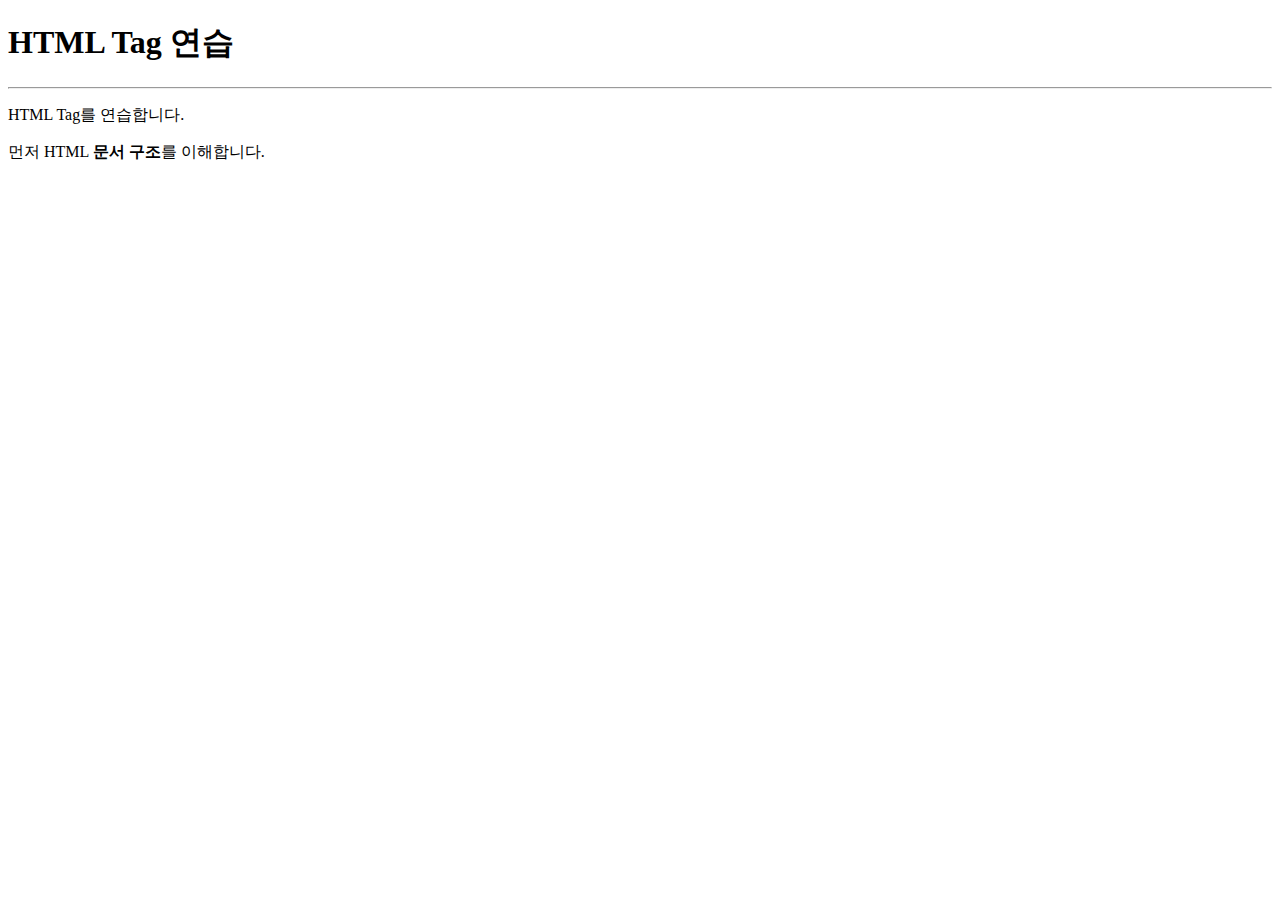
<file: htmlTest.html>
<!-- HTML 문서 시작 -->
<!DOCTYPE html>         <!-- HTML version : HTML5 -->

<!-- HTML 본문 시작 -->
<html>

<!-- HEAD 영역 : web page에 표시 되지 않음 -->
    <head>
        <title>HTML Tag Test</title>
        <meta charset="utf-8" />
    </head>

<!-- BODY 영역 : web page에 표시 -->
    <body>
        <h1>HTML Tag 연습</h1>
        <hr />
        <p>HTML Tag를
            연습합니다.</p>
        <p>먼저 HTML <strong>문서 구조</strong>를 이해합니다.</p>
    </body>

</html>
</file>
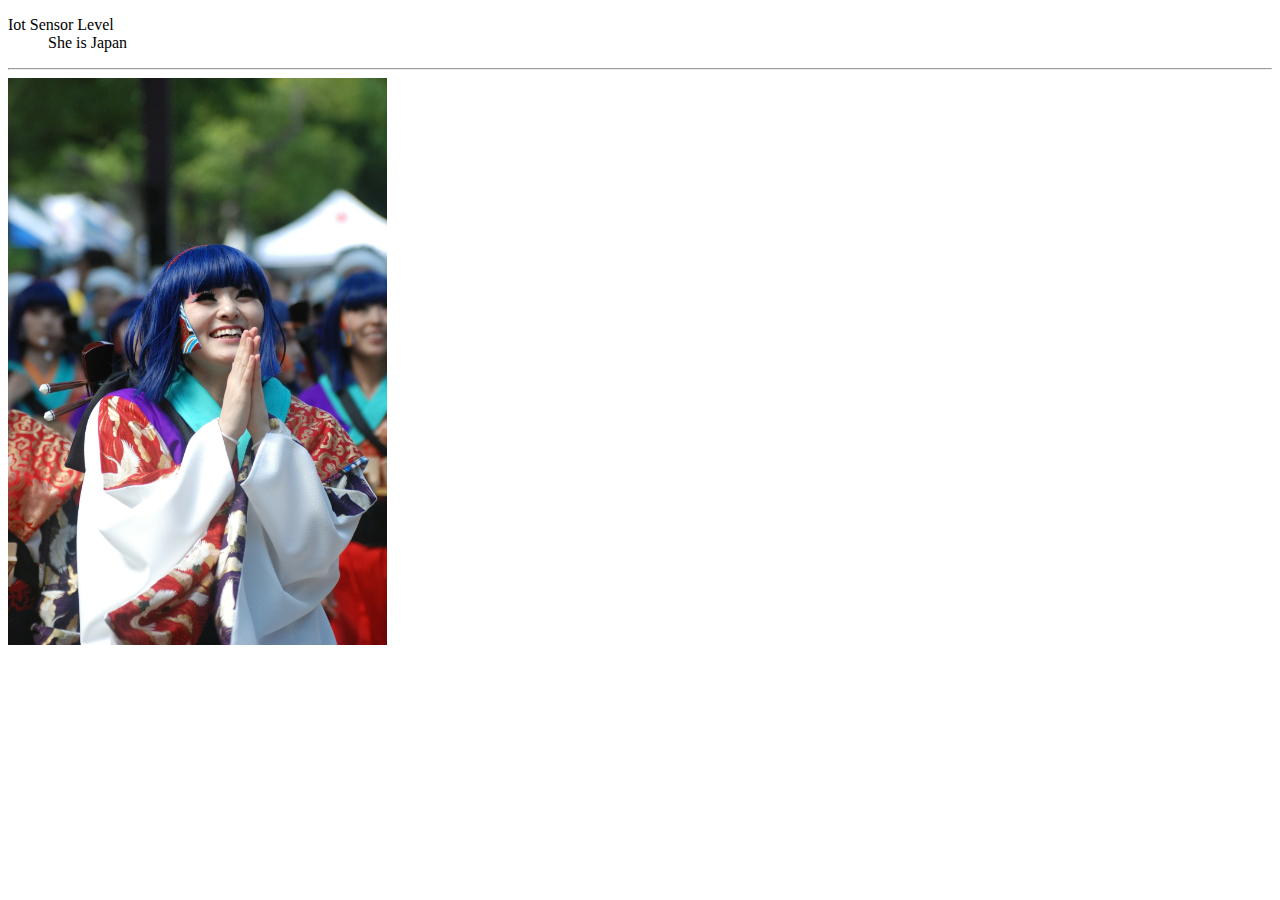
<file: Iot.html>
<!DOCTYPE html>
<html>
    <head>
        <meta charset="utf-8">
        <title>IoT Sensor 제어 프로그래밍</title>
    </head>
    <body>
        <dl>
            <dt>Iot Sensor Level</dt>
                <dd>She is Japan</dd>
        </dl>
    <hr>
    <img src="Iot.jpg" width="30%">
    </body>
</html>
</file>
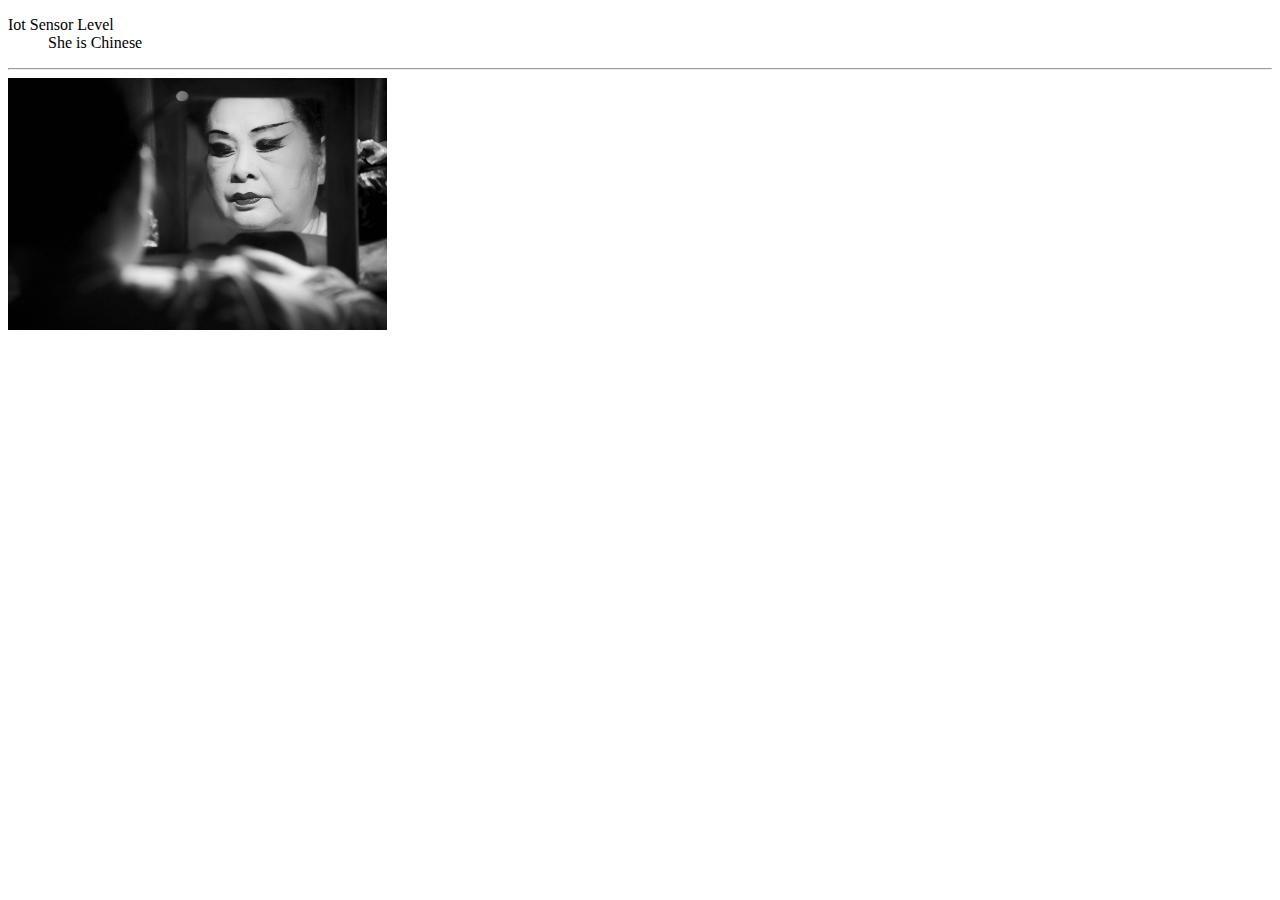
<file: Network.html>
<!DOCTYPE html>
<html>
    <head>
        <meta charset="utf-8">
        <title>IoT Network Programing</title>
    </head>
    <body>
        <dl>
            <dt>Iot Sensor Level</dt>
                <dd>She is Chinese</dd>
        </dl>
    <hr>
    <img src="Network.jpg" width="30%">
    </body>
</html>
</file>
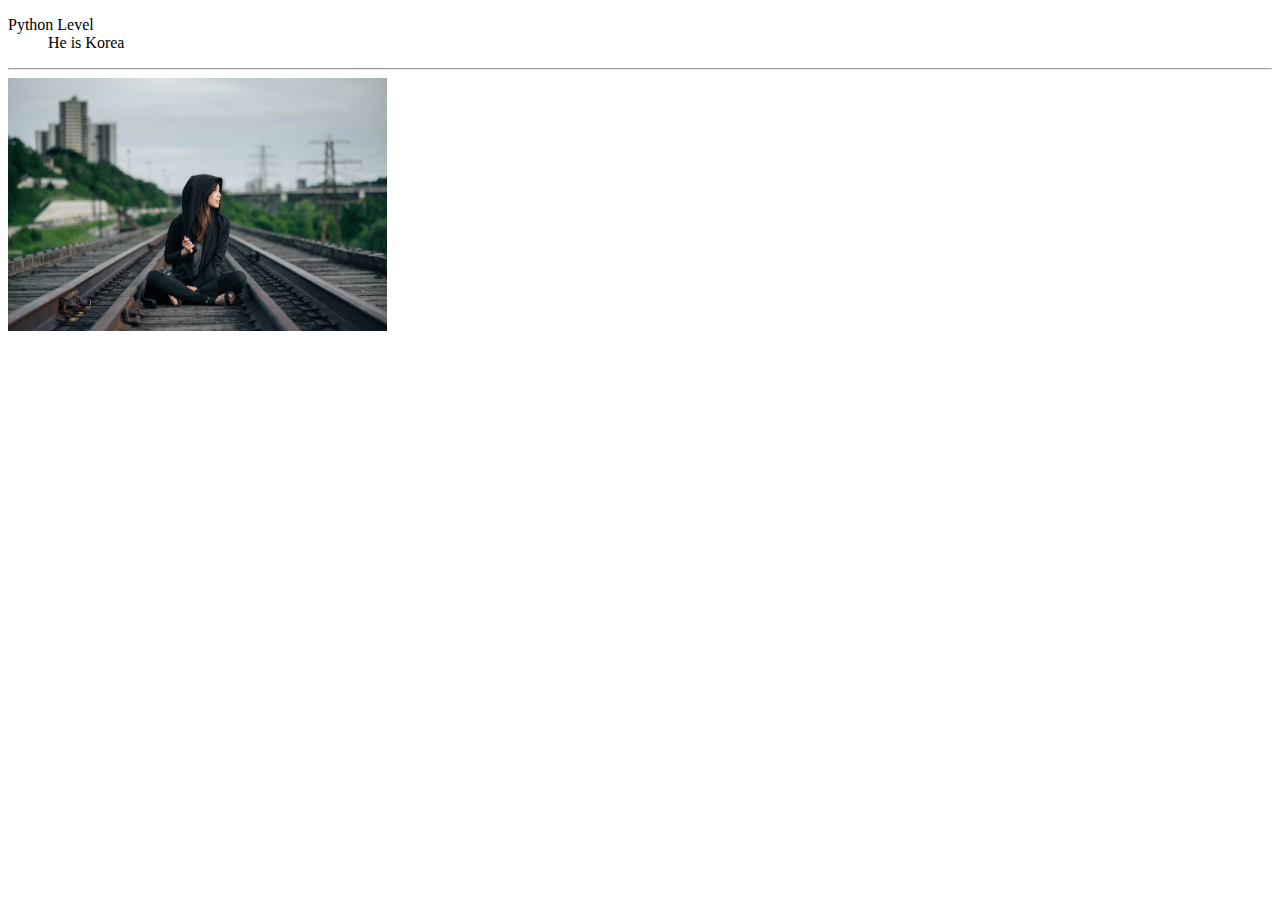
<file: Python.html>
<!DOCTYPE html>
<html>
    <head>
        <meta charset="utf-8">
        <title>Python Programing</title>
    </head>
    <body>
        <dl>
            <dt>Python Level</dt>
                <dd>He is Korea</dd>
        </dl>
    <hr>
    <img src="Python.jpg" width="30%">
    </body>
</html>
</file>
